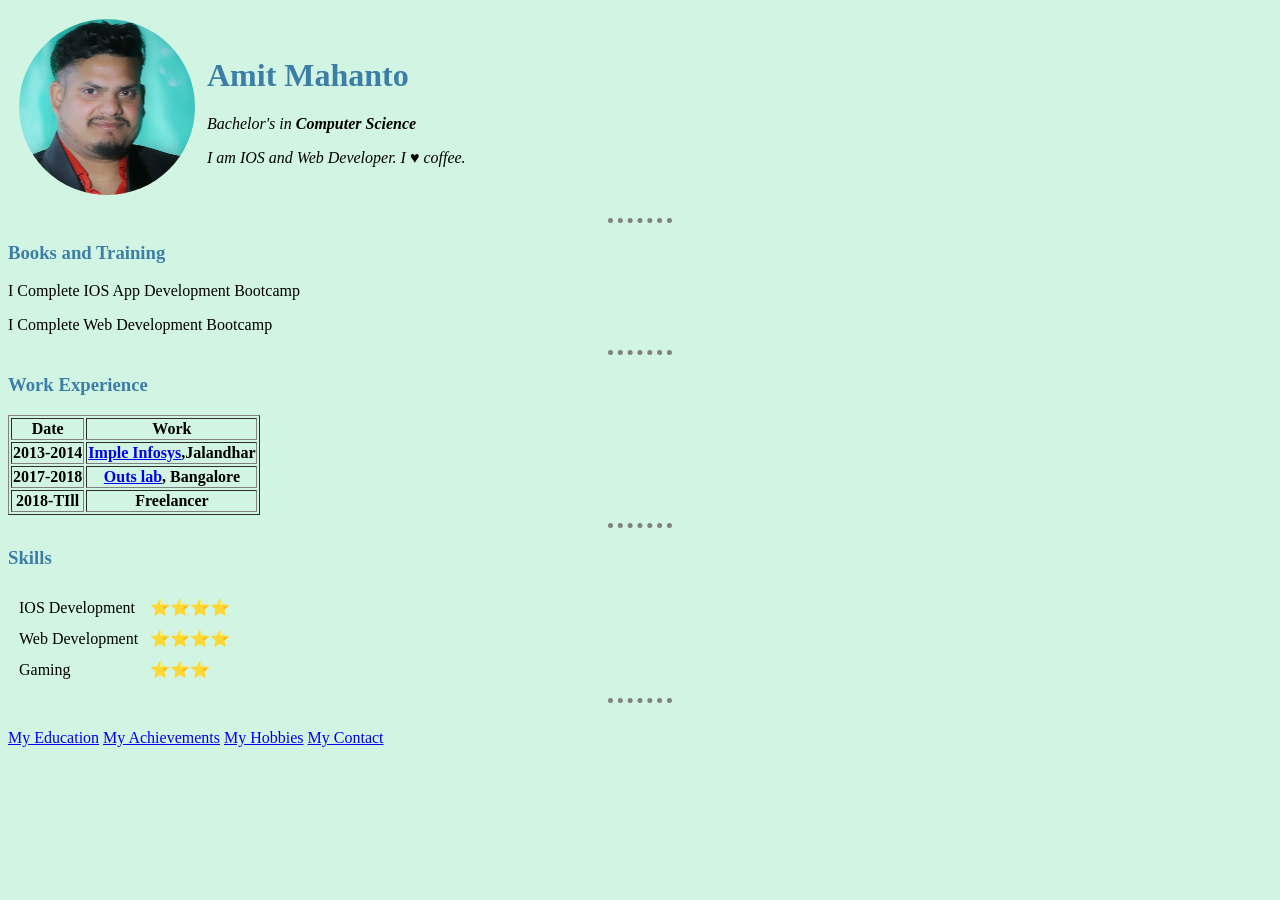
<file: index.html>
<!DOCTYPE html>
<html lang="en" dir="ltr">

<head>
  <meta charset="utf-8">
  <title>Amit's Personal Site</title>
<link rel="stylesheet" href="css/style.css">
</head>

<body>
  <table cellspacing="10">
    <tr>
      <td><img src="image\Image.png" alt="my profile picture"></td>
      <td>
        <h1>Amit Mahanto</h1>
        <p><em>Bachelor's in <strong>Computer Science</strong></em></p>
        <p><em>I am IOS and Web Developer. I ♥ coffee.</em></p>
      </td>
    </tr>
  </table>
  <hr>
  <h3>Books and Training</h3>
  <p>I Complete IOS App Development Bootcamp</p>
  <p>I Complete Web Development Bootcamp</p>
  <hr>
  <h3>Work Experience</h3>
  <table border="1">
    <thead>
      <tr>
        <th>Date</th>
        <th>Work</th>
      </tr>
    </thead>
    <tbody>
      <th>2013-2014</th>
      <th><a href="http://www.impelinfosys.in/">Imple Infosys</a>,Jalandhar</th>
      <tr>
        <th>2017-2018</th>
        <th><a href="https://www.oustlabs.com/">Outs lab</a>, Bangalore </th>
      </tr>
      <tr>
        <th>2018-TIll</th>
        <th>Freelancer</th>
      </tr>

    </tbody>
  </table>
  <hr>
  <h3>Skills</h3>
  <table cellspacing="10">
    <tr>
      <td>IOS Development</td>
      <td>⭐⭐⭐⭐</td>
    </tr>
    <tr>
      <td>Web Development</td>
      <td>⭐⭐⭐⭐</td>
    </tr>
    <tr>
      <td>Gaming</td>
      <td>⭐⭐⭐</td>
    </tr>
  </table>
  <hr>
  <br>
  <a href="education.html">My Education</a>
  <a href="achievements.html">My Achievements</a>
  <a href="My Hobbies.html">My Hobbies</a>
  <a href="contact.html">My Contact</a>
</body>

</html>
</file>
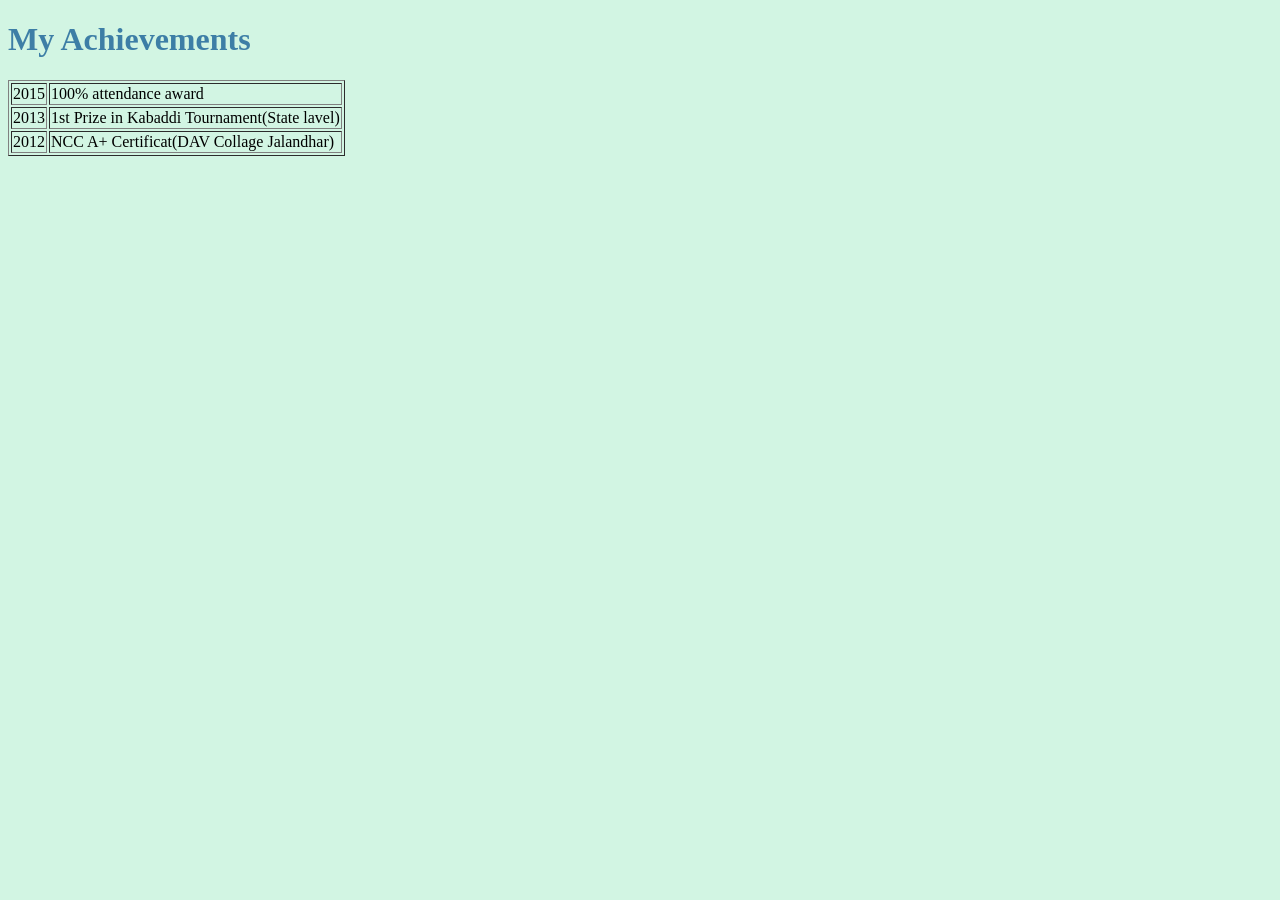
<file: achievements.html>
<!DOCTYPE html>
<html lang="en" dir="ltr">
  <head>
    <meta charset="utf-8">
    <title>Amit's Achievements</title>
    <link rel="stylesheet" href="css/style.css">

  </head>
  <body>
    <h1>My Achievements</h1>
    <table border="1">
      <tr>
        <td>2015</td>
        <td>100% attendance award </td>
      </tr>
      <tr>
        <td>2013</td>
        <td>1st Prize in Kabaddi Tournament(State lavel) </td>
      </tr>
      <tr>
        <td>2012</td>
        <td>NCC A+ Certificat(DAV Collage Jalandhar)</td>
      </tr>
    </table>
  </body>
</html>
</file>
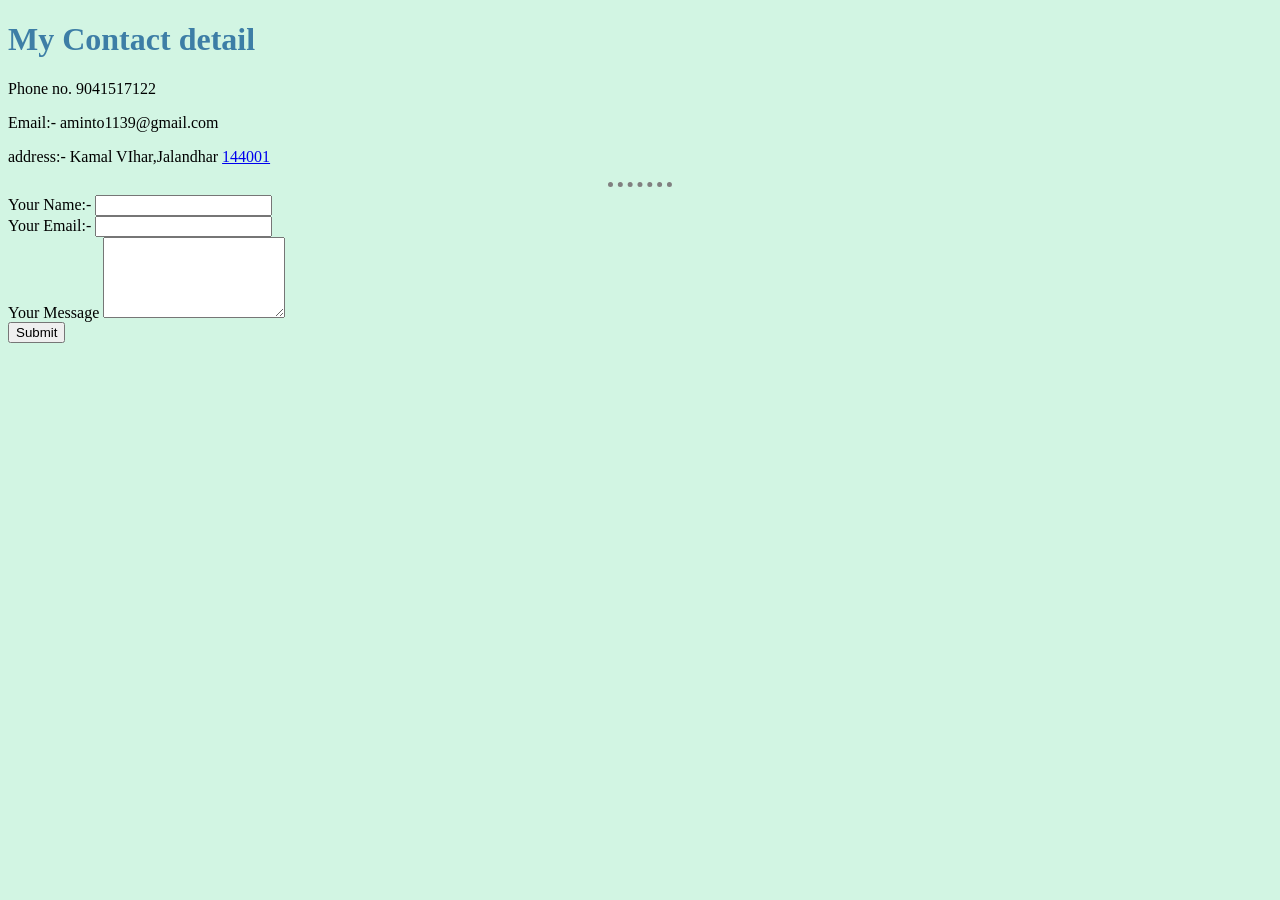
<file: contact.html>
<!DOCTYPE html>
<html lang="en" dir="ltr">

<head>
  <meta charset="utf-8">
  <title>Amit's Contact</title>
  <link rel="stylesheet" href="css/style.css">

</head>

<body>
  <h1>My Contact detail</h1>
  <p>Phone no. 9041517122</p>
  <p>Email:- aminto1139@gmail.com</p>
  <p>address:- Kamal VIhar,Jalandhar <a
      href="https://www.google.com/search?rlz=1C1SQJL_enIN919IN919&sxsrf=ALeKk004VM3Ld_FS-Mff06x662Bmdujjxw:1601738751856&q=Jalandhar&stick=H4sIAAAAAAAAAOPgE-LRT9c3NIwvKYyPj09W4tTP1TcwSk4yzNJSzE620s_JT04syczP0y_ILy5JzIlPzk9JtQIJ5mSWVC5i5fRKzEnMS8lILNrByggAnAYjTk0AAAA&sa=X&ved=2ahUKEwj-687q3ZjsAhVU73MBHSDdAvAQmxMoATAOegQIDRAD">144001</a>
  </p>
  <hr>
  <form action="mailto:aminto1139@gmail.com" method="post" enctype="text/plain">
    <label>Your Name:-</label>
    <input type="name" name="" yourname=""><br>
    <label>Your Email:-</label>
    <input type="email" name="" youremail=""><br>
    <label>Your Message</label>
    <textarea name="your message" rows="5" cols="20"></textarea><br>
    <input type="submit" name=""><br>

  </form>
</body>

</html>
</file>
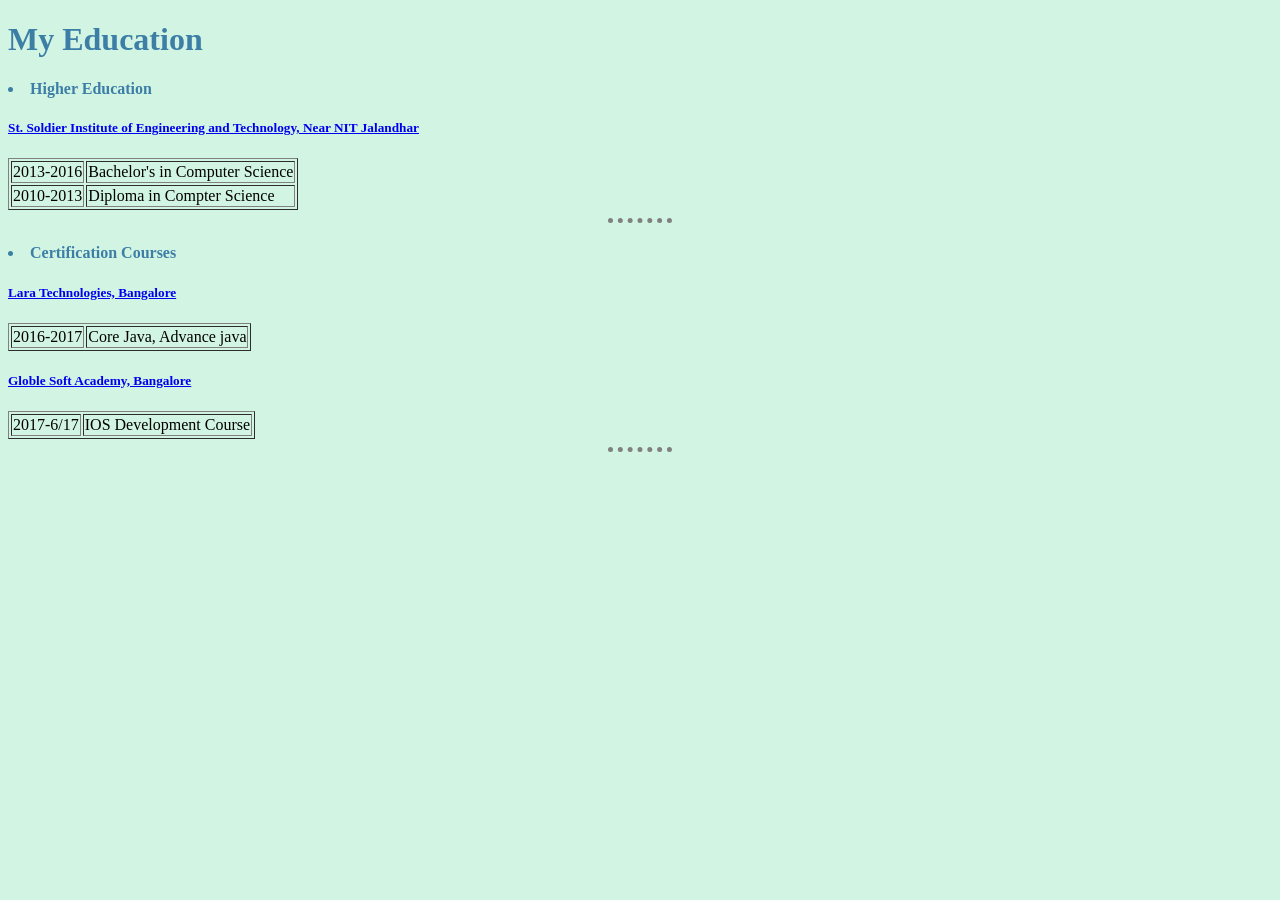
<file: education.html>
<!DOCTYPE html>
<html lang="en" dir="ltr">

<head>
  <meta charset="utf-8">
  <title>Amit's Education</title>
  <link rel="stylesheet" href="css/style.css">

</head>

<body>
  <h1>My Education</h1>
  <h4>
    <li>Higher Education</li>
  </h4>
  <h5><a href="https://collegedunia.com/college/15327-st-soldier-institute-of-engineering-and-technology-jalandhar">St. Soldier Institute of Engineering and Technology, Near NIT Jalandhar</a></h5>
  <table border="1">
    <tr>
      <td>2013-2016</td>
      <td>Bachelor's in Computer Science</td>

    </tr>
    <tr>
      <td>2010-2013</td>
      <td>Diploma in Compter Science</td>
    </tr>
  </table>
  <hr>
  <h4>
    <li>Certification Courses</li>
  </h4>
  <h5><a href="https://lara.co.in/#/">Lara Technologies, Bangalore</a></h5>
  <table border="1">
    <tr>
      <td>2016-2017</td>
      <td>Core Java, Advance java</td>
    </tr>
  </table>
  <h5><a href="http://www.globesoftacademy.com/cgi-sys/suspendedpage.cgi">Globle Soft Academy, Bangalore</a></h5>
  <table border="1">
    <tr>
      <td>2017-6/17</td>
      <td>IOS Development Course</td>
    </tr>
  </table>
  <hr>

</body>

</html>
</file>
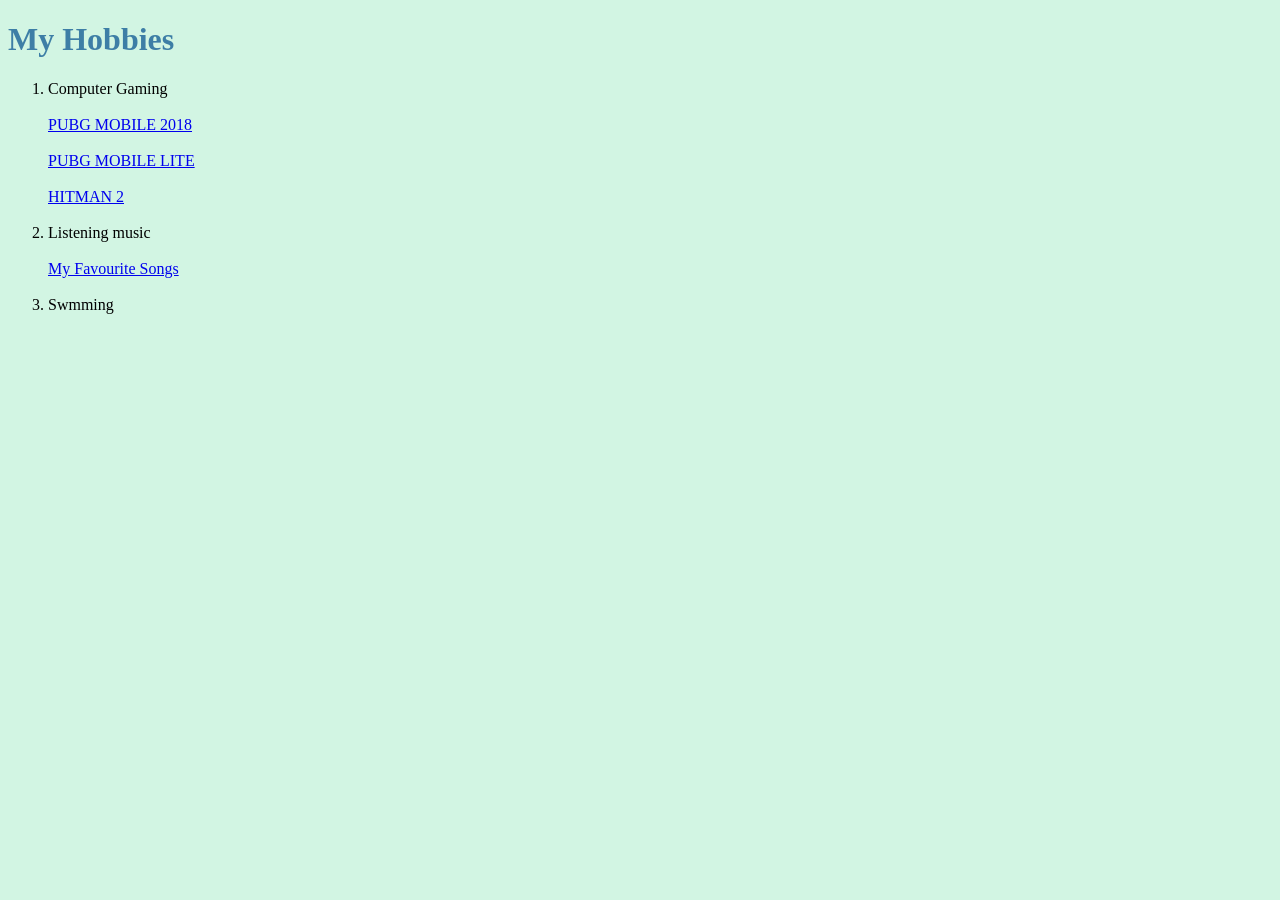
<file: My Hobbies.html>
<!DOCTYPE html>
<html lang="en" dir="ltr">

<head>
  <meta charset="utf-8">
  <title>Amit's Hobbies</title>
  <link rel="stylesheet" href="css/style.css">

</head>

<body>

  <h1>My Hobbies</h1>
  <ol>
    <li>Computer Gaming</li>
    <br>
    <a href="https://youtu.be/1uKxm1RHxw8">PUBG MOBILE 2018</a>
    <br><br>
    <a href="https://youtu.be/Cw4ZCXUJjTY">PUBG MOBILE LITE</a>
    <br><br>

    <a href="https://youtu.be/cTTvCqQhy4I">HITMAN 2</a>
    <br><br>

    <li>Listening music</li><br>

    <a href="https://youtu.be/uVA2Yiv18Rk">My Favourite Songs</a>
    <br><br>

    <li>Swmming</li>
  </ol>
</body>

</html>
</file>
<file: css/style.css>
body {
  background-color: #d2f5e3;
}

hr {
  border-style: none;
  border-top-style: dotted;
  border-color: gray;
  border-width: 5px;
  width: 5%;
}

h1 {
  color: #3d7ea6;
}

h3 {
  color: #3d7ea6;
}

h4 {
  color: #3d7ea6;
}
</file>
